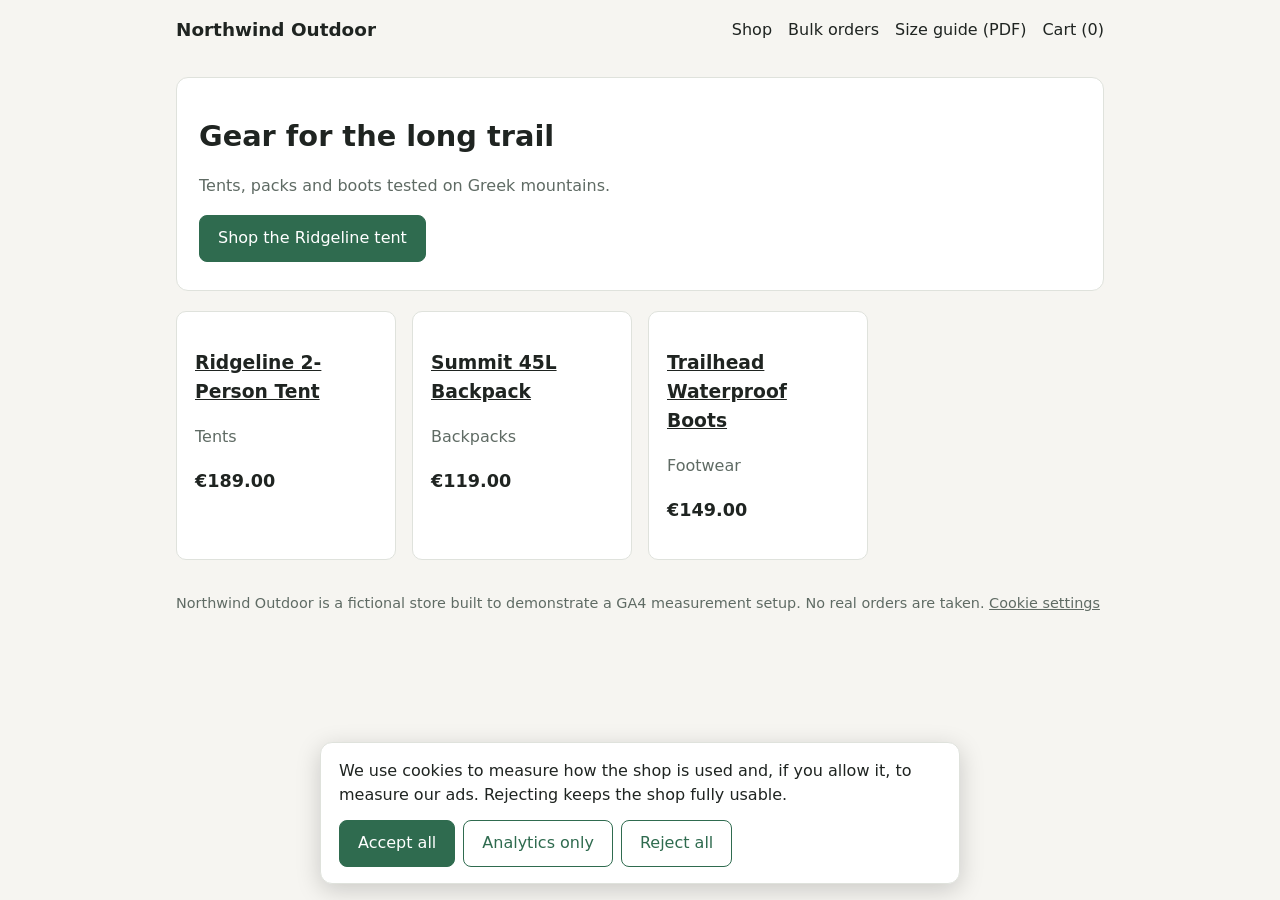
<file: site/index.html>
<!doctype html>
<html lang="en">
<head>
<meta charset="utf-8">
<meta name="viewport" content="width=device-width, initial-scale=1">
<title>Shop | Northwind Outdoor</title>
<link rel="stylesheet" href="css/style.css">
<link rel="icon" href="favicon.svg" type="image/svg+xml">
<!-- Consent Mode default: must run before the GTM snippet. -->
<script src="js/consent.js"></script>
<!-- Google Tag Manager -->
<script>(function(w,d,s,l,i){w[l]=w[l]||[];w[l].push({'gtm.start':
new Date().getTime(),event:'gtm.js'});var f=d.getElementsByTagName(s)[0],
j=d.createElement(s),dl=l!='dataLayer'?'&l='+l:'';j.async=true;j.src=
'https://www.googletagmanager.com/gtm.js?id='+i+dl;f.parentNode.insertBefore(j,f);
})(window,document,'script','dataLayer','GTM-53QB29FG');</script>
<!-- End Google Tag Manager -->
<script src="js/shop.js"></script>
</head>
<body>
<!-- Google Tag Manager (noscript) -->
<noscript><iframe src="https://www.googletagmanager.com/ns.html?id=GTM-53QB29FG"
height="0" width="0" style="display:none;visibility:hidden"></iframe></noscript>
<!-- End Google Tag Manager (noscript) -->
<header>
  <a class="brand" href="index.html">Northwind Outdoor</a>
  <nav>
    <a href="index.html">Shop</a>
    <a href="contact.html">Bulk orders</a>
    <a href="files/size-guide.pdf">Size guide (PDF)</a>
    <a href="cart.html">Cart (<span id="cart-count">0</span>)</a>
  </nav>
</header>
<main>
<section class="hero">
  <h1>Gear for the long trail</h1>
  <p class="muted">Tents, packs and boots tested on Greek mountains.</p>
  <a class="btn" href="product.html?id=NW-TENT-2P" data-cta-id="hero_tent">Shop the Ridgeline tent</a>
</section>
<div class="grid" id="products"></div>
</main>
<footer>Northwind Outdoor is a fictional store built to demonstrate a GA4 measurement setup. No real orders are taken. <a href="#" id="cookie-settings">Cookie settings</a></footer>
<script>
// Product list. No ecommerce event here: view_item_list is not in the tracking plan.
const grid = document.getElementById("products");
for (const [id, p] of Object.entries(CATALOG)) {
  grid.insertAdjacentHTML("beforeend",
    `<div class="card"><h3><a href="product.html?id=${id}">${p.item_name}</a></h3>
     <p class="muted">${p.item_category}</p><p class="price">€${p.price.toFixed(2)}</p></div>`);
}
</script>
</body>
</html>
</file>
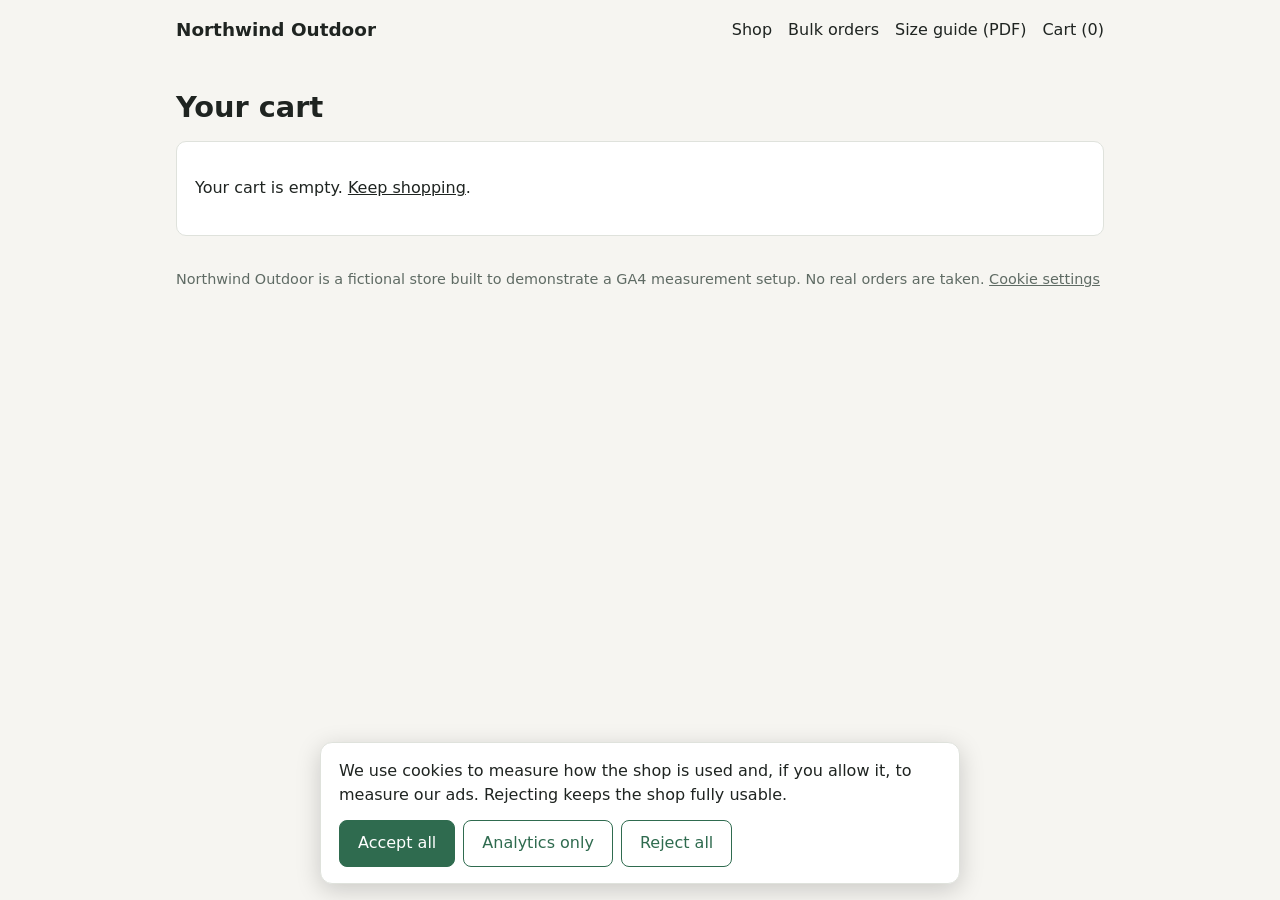
<file: site/cart.html>
<!doctype html>
<html lang="en">
<head>
<meta charset="utf-8">
<meta name="viewport" content="width=device-width, initial-scale=1">
<title>Cart | Northwind Outdoor</title>
<link rel="stylesheet" href="css/style.css">
<link rel="icon" href="favicon.svg" type="image/svg+xml">
<!-- Consent Mode default: must run before the GTM snippet. -->
<script src="js/consent.js"></script>
<!-- Google Tag Manager -->
<script>(function(w,d,s,l,i){w[l]=w[l]||[];w[l].push({'gtm.start':
new Date().getTime(),event:'gtm.js'});var f=d.getElementsByTagName(s)[0],
j=d.createElement(s),dl=l!='dataLayer'?'&l='+l:'';j.async=true;j.src=
'https://www.googletagmanager.com/gtm.js?id='+i+dl;f.parentNode.insertBefore(j,f);
})(window,document,'script','dataLayer','GTM-53QB29FG');</script>
<!-- End Google Tag Manager -->
<script src="js/shop.js"></script>
</head>
<body>
<!-- Google Tag Manager (noscript) -->
<noscript><iframe src="https://www.googletagmanager.com/ns.html?id=GTM-53QB29FG"
height="0" width="0" style="display:none;visibility:hidden"></iframe></noscript>
<!-- End Google Tag Manager (noscript) -->
<header>
  <a class="brand" href="index.html">Northwind Outdoor</a>
  <nav>
    <a href="index.html">Shop</a>
    <a href="contact.html">Bulk orders</a>
    <a href="files/size-guide.pdf">Size guide (PDF)</a>
    <a href="cart.html">Cart (<span id="cart-count">0</span>)</a>
  </nav>
</header>
<main>
<h1>Your cart</h1>
<div class="card" id="cart"></div>
</main>
<footer>Northwind Outdoor is a fictional store built to demonstrate a GA4 measurement setup. No real orders are taken. <a href="#" id="cookie-settings">Cookie settings</a></footer>
<script>
const items = cartItems();
const box = document.getElementById("cart");
if (!items.length) {
  box.innerHTML = '<p>Your cart is empty. <a href="index.html">Keep shopping</a>.</p>';
} else {
  box.innerHTML = `<table><tr><th>Item</th><th>Qty</th><th>Price</th></tr>
    ${items.map(i => `<tr><td>${i.item_name}</td><td>${i.quantity}</td><td>€${(i.price * i.quantity).toFixed(2)}</td></tr>`).join("")}
    </table><p class="price">Total: €${cartValue(items).toFixed(2)}</p>
    <a class="btn" href="checkout.html">Checkout</a>`;
}
</script>
</body>
</html>
</file>
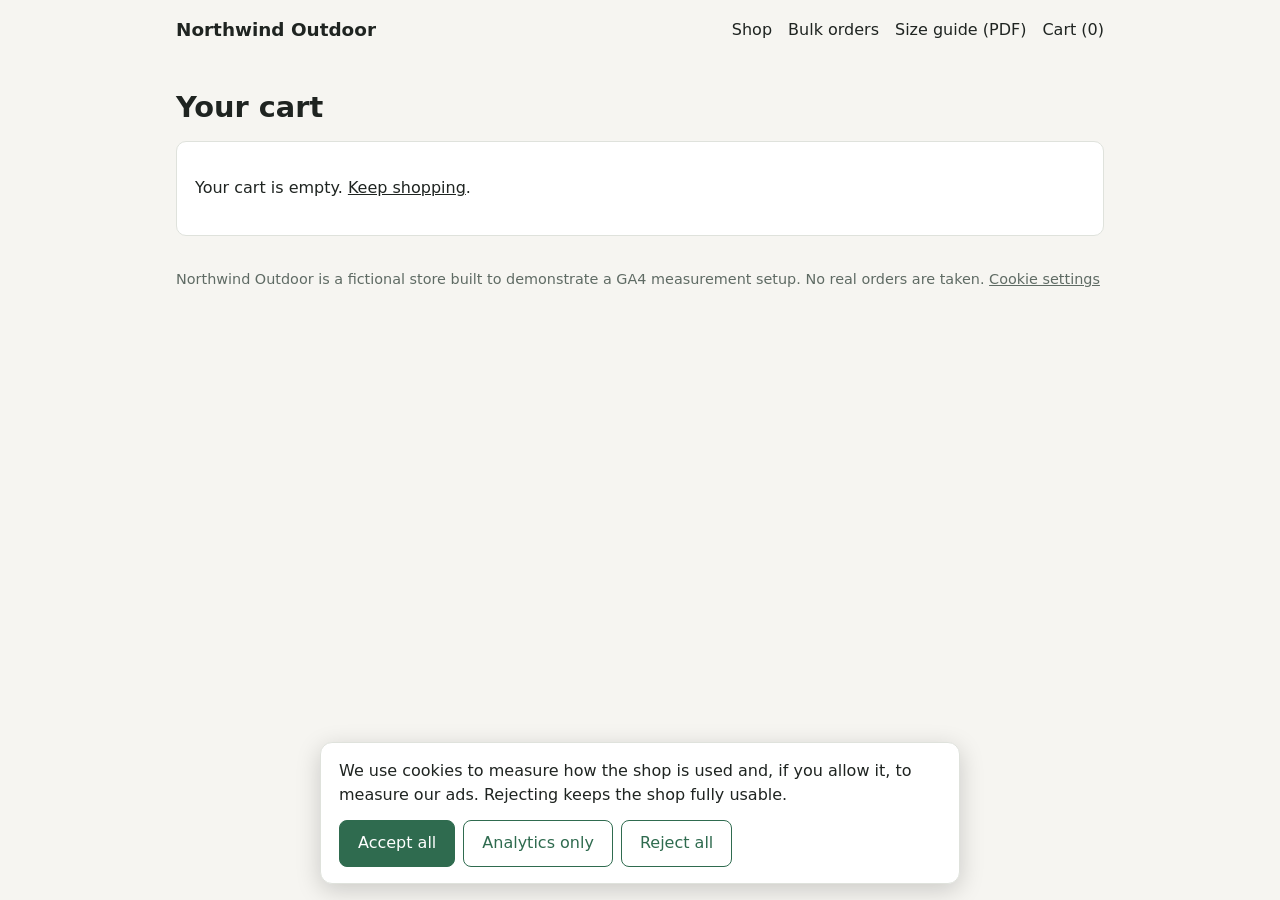
<file: site/checkout.html>
<!doctype html>
<html lang="en">
<head>
<meta charset="utf-8">
<meta name="viewport" content="width=device-width, initial-scale=1">
<title>Checkout | Northwind Outdoor</title>
<link rel="stylesheet" href="css/style.css">
<link rel="icon" href="favicon.svg" type="image/svg+xml">
<!-- Consent Mode default: must run before the GTM snippet. -->
<script src="js/consent.js"></script>
<!-- Google Tag Manager -->
<script>(function(w,d,s,l,i){w[l]=w[l]||[];w[l].push({'gtm.start':
new Date().getTime(),event:'gtm.js'});var f=d.getElementsByTagName(s)[0],
j=d.createElement(s),dl=l!='dataLayer'?'&l='+l:'';j.async=true;j.src=
'https://www.googletagmanager.com/gtm.js?id='+i+dl;f.parentNode.insertBefore(j,f);
})(window,document,'script','dataLayer','GTM-53QB29FG');</script>
<!-- End Google Tag Manager -->
<script src="js/shop.js"></script>
</head>
<body>
<!-- Google Tag Manager (noscript) -->
<noscript><iframe src="https://www.googletagmanager.com/ns.html?id=GTM-53QB29FG"
height="0" width="0" style="display:none;visibility:hidden"></iframe></noscript>
<!-- End Google Tag Manager (noscript) -->
<header>
  <a class="brand" href="index.html">Northwind Outdoor</a>
  <nav>
    <a href="index.html">Shop</a>
    <a href="contact.html">Bulk orders</a>
    <a href="files/size-guide.pdf">Size guide (PDF)</a>
    <a href="cart.html">Cart (<span id="cart-count">0</span>)</a>
  </nav>
</header>
<main>
<h1>Checkout</h1>
<div class="card">
  <p class="muted">Demo checkout: no payment details are collected.</p>
  <p class="price" id="total"></p>
  <button class="btn" id="place">Place order</button>
</div>
</main>
<footer>Northwind Outdoor is a fictional store built to demonstrate a GA4 measurement setup. No real orders are taken. <a href="#" id="cookie-settings">Cookie settings</a></footer>
<script>
const items = cartItems();
if (!items.length) {
  // An empty cart can't start a checkout: send the user back without pushing any event.
  location.replace("cart.html");
} else {
  const value = cartValue(items);
  document.getElementById("total").textContent = `Total: €${value.toFixed(2)}`;

  // begin_checkout: fires when the checkout page loads with a non-empty cart.
  pushEcommerce("begin_checkout", { currency: CURRENCY, value: value, items: items });

  document.getElementById("place").addEventListener("click", () => {
    // The order (and its unique ID) is created here, the way a real backend would.
    // The purchase event is NOT sent yet: it waits for the confirmation page.
    const order = {
      transaction_id: "NW-" + Date.now() + "-" + Math.floor(Math.random() * 1000),
      value: value,
      items: items,
    };
    try { sessionStorage.setItem("nw_order_" + order.transaction_id, JSON.stringify(order)); } catch (e) {}
    writeCart([]);
    location.href = "confirmation.html?order=" + encodeURIComponent(order.transaction_id);
  });
}
</script>
</body>
</html>
</file>
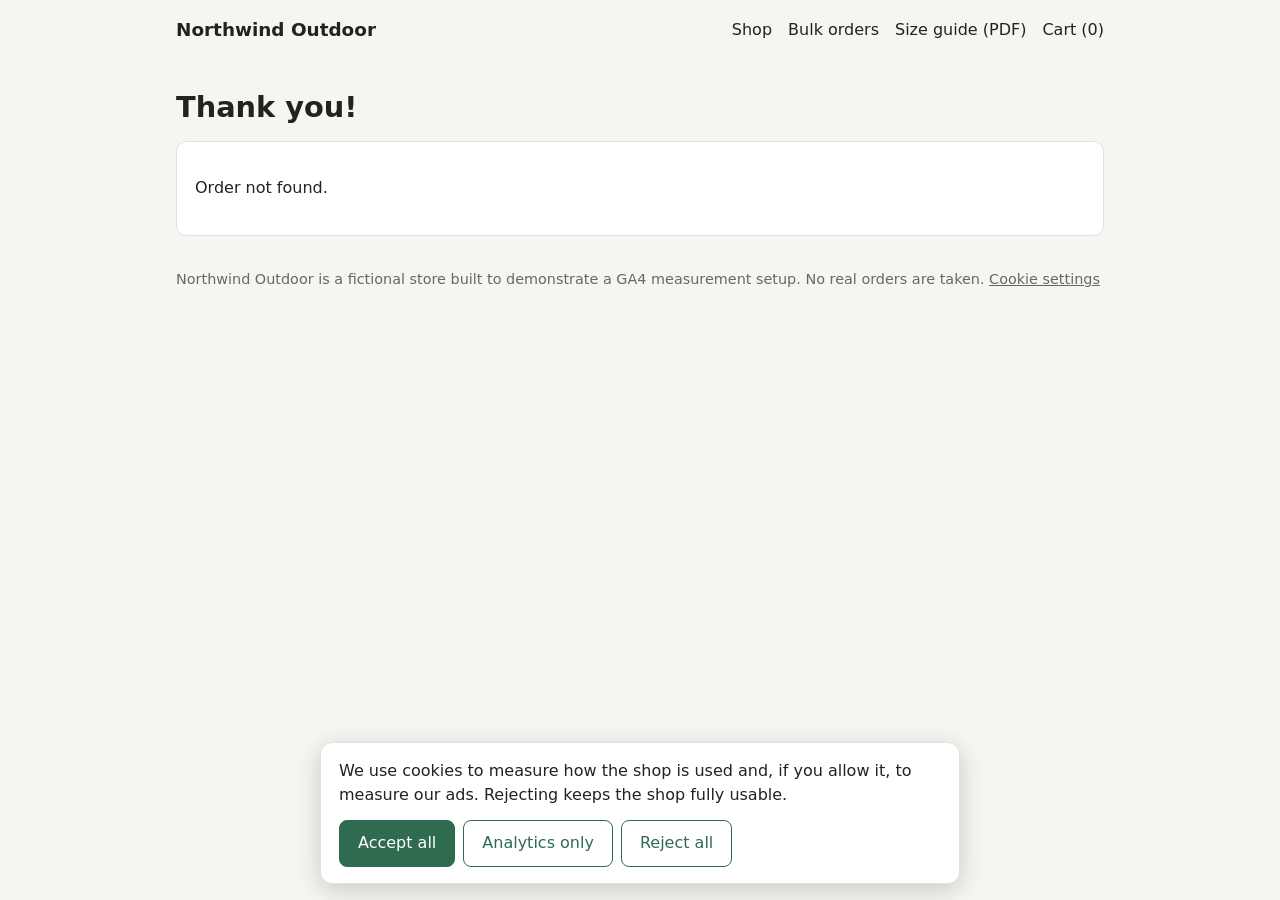
<file: site/confirmation.html>
<!doctype html>
<html lang="en">
<head>
<meta charset="utf-8">
<meta name="viewport" content="width=device-width, initial-scale=1">
<title>Order confirmed | Northwind Outdoor</title>
<link rel="stylesheet" href="css/style.css">
<link rel="icon" href="favicon.svg" type="image/svg+xml">
<!-- Consent Mode default: must run before the GTM snippet. -->
<script src="js/consent.js"></script>
<!-- Google Tag Manager -->
<script>(function(w,d,s,l,i){w[l]=w[l]||[];w[l].push({'gtm.start':
new Date().getTime(),event:'gtm.js'});var f=d.getElementsByTagName(s)[0],
j=d.createElement(s),dl=l!='dataLayer'?'&l='+l:'';j.async=true;j.src=
'https://www.googletagmanager.com/gtm.js?id='+i+dl;f.parentNode.insertBefore(j,f);
})(window,document,'script','dataLayer','GTM-53QB29FG');</script>
<!-- End Google Tag Manager -->
<script src="js/shop.js"></script>
</head>
<body>
<!-- Google Tag Manager (noscript) -->
<noscript><iframe src="https://www.googletagmanager.com/ns.html?id=GTM-53QB29FG"
height="0" width="0" style="display:none;visibility:hidden"></iframe></noscript>
<!-- End Google Tag Manager (noscript) -->
<header>
  <a class="brand" href="index.html">Northwind Outdoor</a>
  <nav>
    <a href="index.html">Shop</a>
    <a href="contact.html">Bulk orders</a>
    <a href="files/size-guide.pdf">Size guide (PDF)</a>
    <a href="cart.html">Cart (<span id="cart-count">0</span>)</a>
  </nav>
</header>
<main>
<h1>Thank you!</h1>
<div class="card" id="confirm"></div>
</main>
<footer>Northwind Outdoor is a fictional store built to demonstrate a GA4 measurement setup. No real orders are taken. <a href="#" id="cookie-settings">Cookie settings</a></footer>
<script>
const orderId = new URLSearchParams(location.search).get("order");
let order = null;
try { order = JSON.parse(sessionStorage.getItem("nw_order_" + orderId)); } catch (e) {}
const box = document.getElementById("confirm");

if (!order) {
  box.innerHTML = "<p>Order not found.</p>";
} else {
  box.innerHTML = `<p>Order <strong>${order.transaction_id}</strong> confirmed.</p>
    <p class="price">Total: €${order.value.toFixed(2)}</p>`;

  // purchase: sent once per order. A refresh of this page must not send it again,
  // so the IDs already sent are remembered. GA4 also deduplicates on transaction_id,
  // but stopping the duplicate at the source keeps every downstream tool clean.
  // On a real site this check belongs on the server (the order record knows
  // whether its purchase was already reported); localStorage is a demo stand-in
  // and fails across devices, browsers and cleared storage.
  let sent = [];
  try { sent = JSON.parse(localStorage.getItem("nw_sent_orders")) || []; } catch (e) {}
  if (!sent.includes(order.transaction_id)) {
    pushEcommerce("purchase", {
      transaction_id: order.transaction_id,
      currency: CURRENCY,
      value: order.value,
      items: order.items,
    });
    sent.push(order.transaction_id);
    try { localStorage.setItem("nw_sent_orders", JSON.stringify(sent.slice(-50))); } catch (e) {}
  }
}
</script>
</body>
</html>
</file>
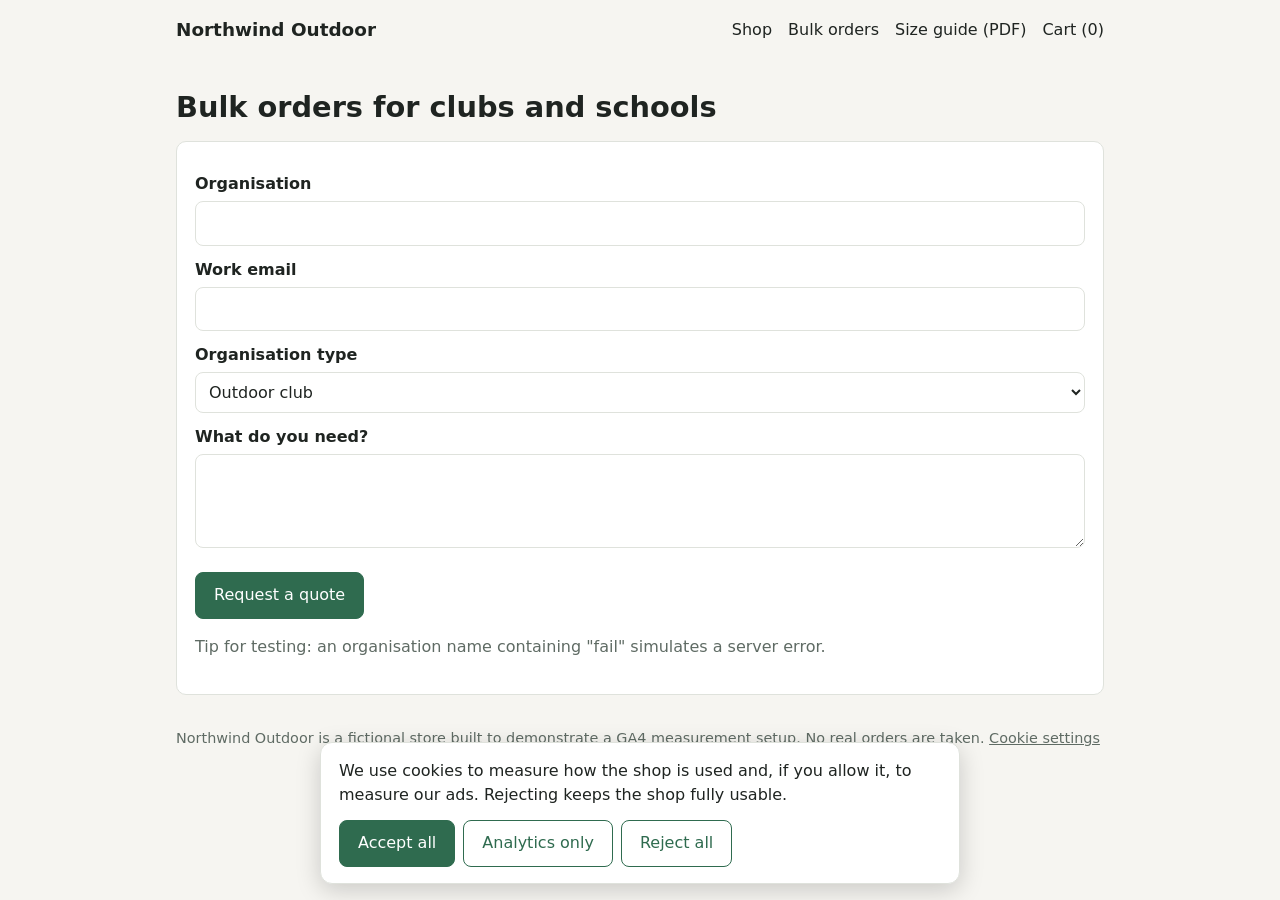
<file: site/contact.html>
<!doctype html>
<html lang="en">
<head>
<meta charset="utf-8">
<meta name="viewport" content="width=device-width, initial-scale=1">
<title>Bulk orders | Northwind Outdoor</title>
<link rel="stylesheet" href="css/style.css">
<link rel="icon" href="favicon.svg" type="image/svg+xml">
<!-- Consent Mode default: must run before the GTM snippet. -->
<script src="js/consent.js"></script>
<!-- Google Tag Manager -->
<script>(function(w,d,s,l,i){w[l]=w[l]||[];w[l].push({'gtm.start':
new Date().getTime(),event:'gtm.js'});var f=d.getElementsByTagName(s)[0],
j=d.createElement(s),dl=l!='dataLayer'?'&l='+l:'';j.async=true;j.src=
'https://www.googletagmanager.com/gtm.js?id='+i+dl;f.parentNode.insertBefore(j,f);
})(window,document,'script','dataLayer','GTM-53QB29FG');</script>
<!-- End Google Tag Manager -->
<script src="js/shop.js"></script>
</head>
<body>
<!-- Google Tag Manager (noscript) -->
<noscript><iframe src="https://www.googletagmanager.com/ns.html?id=GTM-53QB29FG"
height="0" width="0" style="display:none;visibility:hidden"></iframe></noscript>
<!-- End Google Tag Manager (noscript) -->
<header>
  <a class="brand" href="index.html">Northwind Outdoor</a>
  <nav>
    <a href="index.html">Shop</a>
    <a href="contact.html">Bulk orders</a>
    <a href="files/size-guide.pdf">Size guide (PDF)</a>
    <a href="cart.html">Cart (<span id="cart-count">0</span>)</a>
  </nav>
</header>
<main>
<h1>Bulk orders for clubs and schools</h1>
<div class="card">
  <form id="lead-form" novalidate>
    <label for="company">Organisation</label>
    <input id="company" name="company" required>
    <label for="email">Work email</label>
    <input id="email" name="email" type="email" required>
    <label for="lead_type">Organisation type</label>
    <select id="lead_type" name="lead_type">
      <option value="club">Outdoor club</option>
      <option value="school">School</option>
      <option value="other">Other</option>
    </select>
    <label for="message">What do you need?</label>
    <textarea id="message" name="message" rows="3"></textarea>
    <p><button class="btn" type="submit">Request a quote</button></p>
  </form>
  <p class="notice" id="status" hidden></p>
  <p class="muted">Tip for testing: an organisation name containing "fail" simulates a server error.</p>
</div>
</main>
<footer>Northwind Outdoor is a fictional store built to demonstrate a GA4 measurement setup. No real orders are taken. <a href="#" id="cookie-settings">Cookie settings</a></footer>
<script>
const form = document.getElementById("lead-form");
const status = document.getElementById("status");

// Stand-in for a real POST to the backend. Resolves or rejects like a server would.
function submitToServer(data) {
  return new Promise((resolve, reject) => {
    setTimeout(() => (/fail/i.test(data.company) ? reject(new Error("server error")) : resolve()), 400);
  });
}

let submitting = false;
form.addEventListener("submit", async (e) => {
  e.preventDefault();
  if (submitting) return;               // blocks double-clicks from creating two leads
  if (!form.checkValidity()) {          // invalid form: no event, the user just fixes it
    status.hidden = false;
    status.textContent = "Please fill in your organisation and a valid email.";
    return;
  }
  submitting = true;
  const data = Object.fromEntries(new FormData(form));
  try {
    await submitToServer(data);
    // generate_lead: only after the server confirmed. No email or name is pushed:
    // personal data never goes into event parameters.
    window.dataLayer.push({ event: "generate_lead", lead_type: data.lead_type, value: 50, currency: CURRENCY });
    form.reset();
    status.hidden = false;
    status.textContent = "Thanks, we'll reply within one business day.";
  } catch (err) {
    status.hidden = false;
    status.textContent = "Something went wrong, please try again.";
  } finally {
    submitting = false;
  }
});
</script>
</body>
</html>
</file>
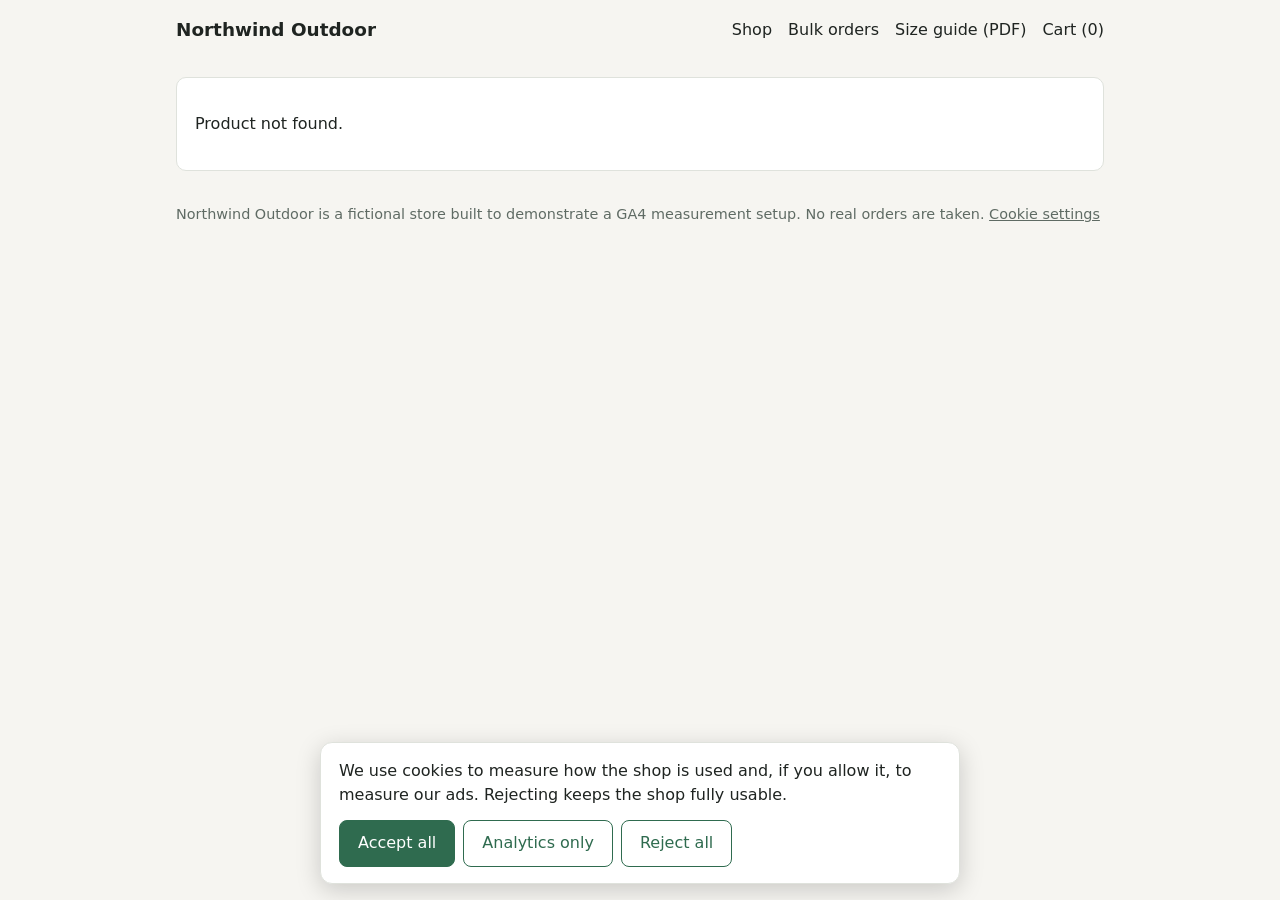
<file: site/product.html>
<!doctype html>
<html lang="en">
<head>
<meta charset="utf-8">
<meta name="viewport" content="width=device-width, initial-scale=1">
<title>Product | Northwind Outdoor</title>
<link rel="stylesheet" href="css/style.css">
<link rel="icon" href="favicon.svg" type="image/svg+xml">
<!-- Consent Mode default: must run before the GTM snippet. -->
<script src="js/consent.js"></script>
<!-- Google Tag Manager -->
<script>(function(w,d,s,l,i){w[l]=w[l]||[];w[l].push({'gtm.start':
new Date().getTime(),event:'gtm.js'});var f=d.getElementsByTagName(s)[0],
j=d.createElement(s),dl=l!='dataLayer'?'&l='+l:'';j.async=true;j.src=
'https://www.googletagmanager.com/gtm.js?id='+i+dl;f.parentNode.insertBefore(j,f);
})(window,document,'script','dataLayer','GTM-53QB29FG');</script>
<!-- End Google Tag Manager -->
<script src="js/shop.js"></script>
</head>
<body>
<!-- Google Tag Manager (noscript) -->
<noscript><iframe src="https://www.googletagmanager.com/ns.html?id=GTM-53QB29FG"
height="0" width="0" style="display:none;visibility:hidden"></iframe></noscript>
<!-- End Google Tag Manager (noscript) -->
<header>
  <a class="brand" href="index.html">Northwind Outdoor</a>
  <nav>
    <a href="index.html">Shop</a>
    <a href="contact.html">Bulk orders</a>
    <a href="files/size-guide.pdf">Size guide (PDF)</a>
    <a href="cart.html">Cart (<span id="cart-count">0</span>)</a>
  </nav>
</header>
<main>
<div class="card" id="product"></div>
</main>
<footer>Northwind Outdoor is a fictional store built to demonstrate a GA4 measurement setup. No real orders are taken. <a href="#" id="cookie-settings">Cookie settings</a></footer>
<script>
const id = new URLSearchParams(location.search).get("id");
const p = CATALOG[id];
const box = document.getElementById("product");
if (!p) {
  box.innerHTML = "<p>Product not found.</p>";
} else {
  box.innerHTML = `<h1>${p.item_name}</h1><p class="muted">${p.item_category}</p>
    <p class="price">€${p.price.toFixed(2)}</p>
    <label for="qty">Quantity</label><input id="qty" type="number" min="1" value="1" style="max-width:100px">
    <p><button class="btn" id="add">Add to cart</button> <a class="btn secondary" href="cart.html">View cart</a></p>
    <p class="notice" id="added" hidden>Added to cart.</p>`;

  // view_item: fires once when the product page loads.
  const item = toItem(id, 1);
  pushEcommerce("view_item", { currency: CURRENCY, value: item.price, items: [item] });

  // add_to_cart: fires on each click, with the chosen quantity.
  document.getElementById("add").addEventListener("click", () => {
    const qty = Math.max(1, parseInt(document.getElementById("qty").value, 10) || 1);
    addToCart(id, qty);
    document.getElementById("added").hidden = false;
  });
}
</script>
</body>
</html>
</file>
<file: site/css/style.css>
:root {
  --bg: #f6f5f1; --surface: #ffffff; --text: #1f2421; --muted: #5f6b64; --line: #dfe2dc;
  --accent: #2f6b4f; --accent-text: #ffffff;
}
@media (prefers-color-scheme: dark) {
  :root { --bg: #141815; --surface: #1d221e; --text: #e9ece8; --muted: #a2ada6; --line: #333b35; --accent: #7cc4a0; --accent-text: #0f1a14; }
}
* { box-sizing: border-box; }
body { margin: 0; background: var(--bg); color: var(--text); font: 16px/1.55 system-ui, -apple-system, "Segoe UI", sans-serif; }
header, main, footer { max-width: 960px; margin: 0 auto; padding: 16px; }
header { display: flex; justify-content: space-between; align-items: center; gap: 12px; flex-wrap: wrap; }
header a { color: var(--text); text-decoration: none; }
.brand { font-weight: 700; font-size: 1.15rem; }
nav { display: flex; gap: 16px; flex-wrap: wrap; }
h1 { font-size: 1.8rem; margin: 8px 0 12px; }
.muted { color: var(--muted); }
.grid { display: grid; grid-template-columns: repeat(auto-fill, minmax(220px, 1fr)); gap: 16px; }
.card { background: var(--surface); border: 1px solid var(--line); border-radius: 10px; padding: 18px; }
.card a { color: var(--text); }
.price { font-weight: 700; font-size: 1.1rem; }
.btn { display: inline-block; font: inherit; padding: 10px 18px; border-radius: 8px; border: 1px solid var(--accent); background: var(--accent); color: var(--accent-text); cursor: pointer; text-decoration: none; }
.btn.secondary { background: transparent; color: var(--accent); }
.hero { background: var(--surface); border: 1px solid var(--line); border-radius: 12px; padding: 28px 22px; margin-bottom: 20px; }
table { width: 100%; border-collapse: collapse; }
td, th { text-align: left; padding: 8px 4px; border-bottom: 1px solid var(--line); }
label { display: block; margin: 12px 0 4px; font-weight: 600; }
input, select, textarea { width: 100%; font: inherit; padding: 9px; border-radius: 8px; border: 1px solid var(--line); background: var(--surface); color: var(--text); }
.notice { margin-top: 14px; padding: 12px; border-radius: 8px; border: 1px solid var(--line); background: var(--surface); }
footer { color: var(--muted); font-size: .9rem; }
footer a { color: var(--muted); }
.consent { position: fixed; left: 16px; right: 16px; bottom: 16px; max-width: 640px; margin: 0 auto; background: var(--surface); border: 1px solid var(--line); border-radius: 12px; padding: 16px 18px; box-shadow: 0 6px 24px rgba(0, 0, 0, .18); z-index: 10; }
.consent p { margin: 0 0 12px; }
.consent-buttons { display: flex; gap: 8px; flex-wrap: wrap; }
</file>
